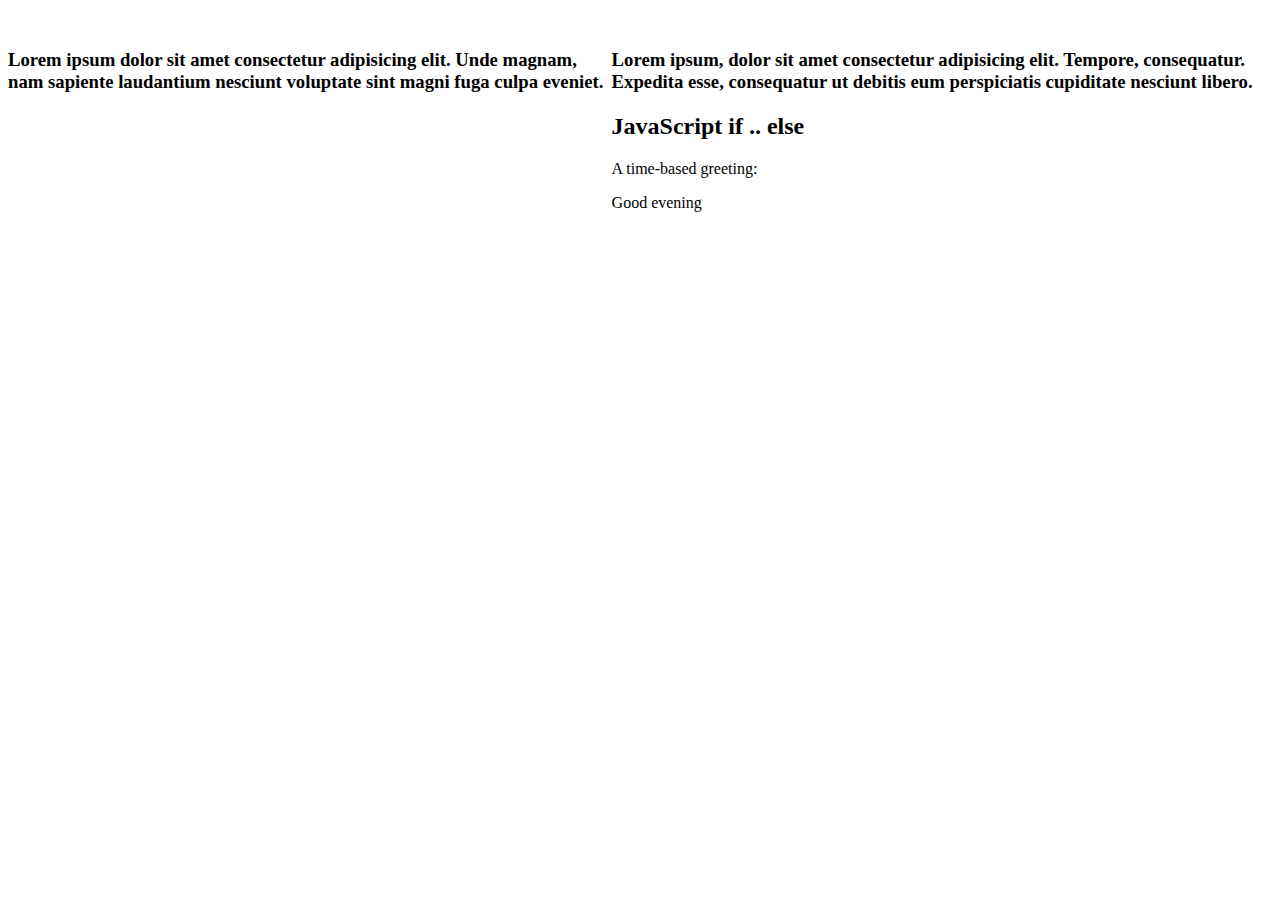
<file: index.html>
<!DOCTYPE html>
<html lang="en">
<head>
    <meta charset="UTF-8">
    <meta name="viewport" content="width=device-width, initial-scale=1.0">
    <title>Document</title>
    <link rel="stylesheet" href="style.css">
    <link rel="stylesheet" href="https://cdnjs.cloudflare.com/ajax/libs/font-awesome/6.4.0/css/all.min.css" integrity="sha512-iecdLmaskl7CVkqkXNQ/ZH/XLlvWZOJyj7Yy7tcenmpD1ypASozpmT/E0iPtmFIB46ZmdtAc9eNBvH0H/ZpiBw==" crossorigin="anonymous" referrerpolicy="no-referrer" />
</head>
<body>
    <div class="firstDiv">
        <div class="child1">
            <h3>Lorem ipsum dolor sit amet consectetur adipisicing elit. Unde magnam, nam sapiente laudantium nesciunt voluptate sint magni fuga culpa eveniet.</h3>         
    </div>

    <div class="secondDiv">
        <div class="child2"><i class="fa-brands fa-whatsapp"></i>
            <h3>    Lorem ipsum, dolor sit amet consectetur adipisicing elit. Tempore, consequatur. Expedita esse, consequatur ut debitis eum perspiciatis cupiditate nesciunt libero.</h3>
        </div>
        
        <i class="fa-brands fa-whatsapp"></i>
   
        <i class="fa-brands fa-facebook-f"></i>

        <h2>JavaScript if .. else</h2>

        <p>A time-based greeting:</p>
        
        <p id="demo"></p>
        
        <script>
        const time = new Date().getHours();
        let greeting;
        if (time < 10) {
          greeting = "Good morning";
        } else if (time < 20) {
          greeting = "Good day";
        } else {
          greeting = "Good evening";
        }
        document.getElementById("demo").innerHTML = greeting;
        </script>
        

</body>
</html>
</file>
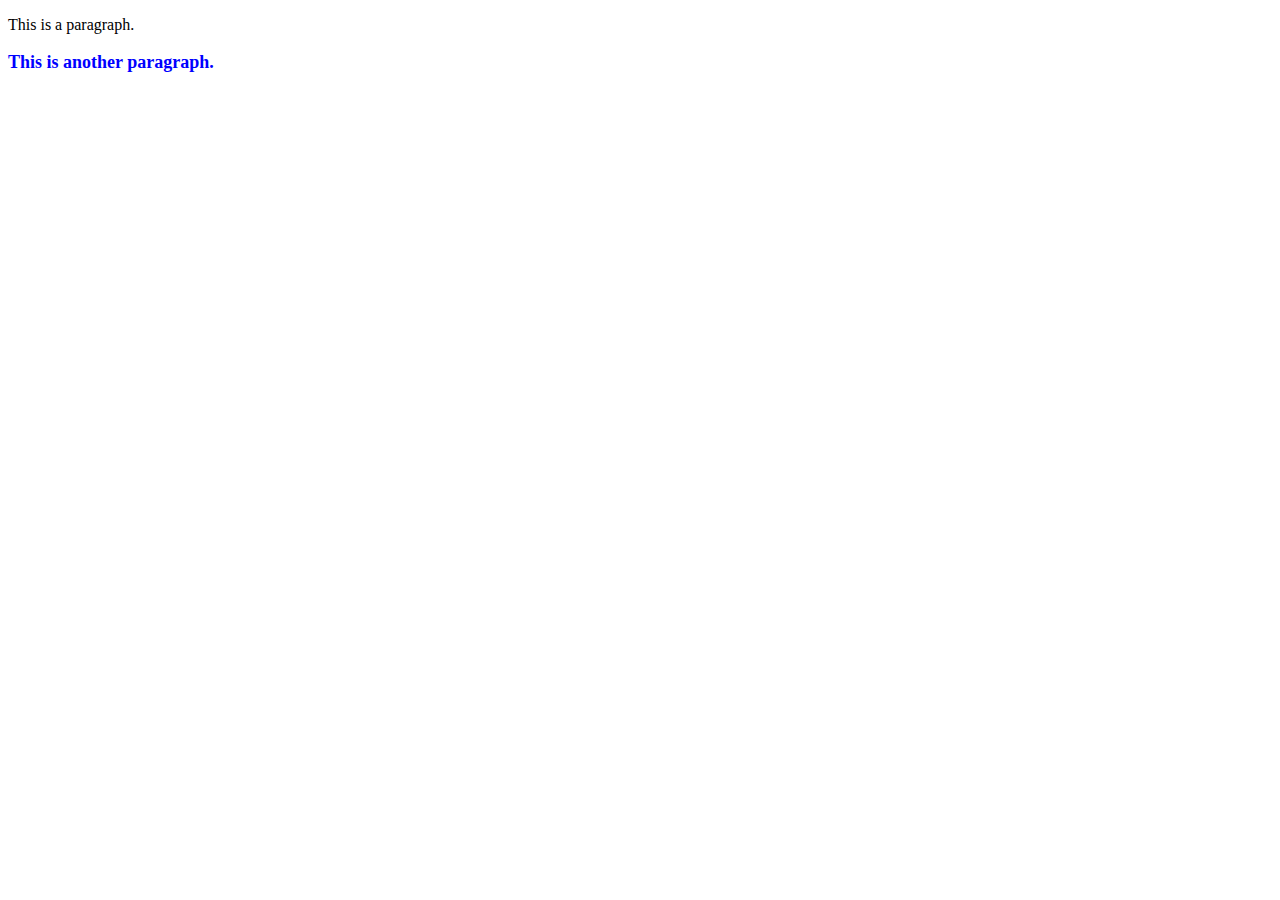
<file: dom.html>
<!DOCTYPE html>
<html lang="en">
<head>  
    <meta charset="UTF-8">
    <meta name="viewport" content="width=device-width, initial-scale=1.0">
    <title>Document</title>
    <style>
        .click-btn{
         background-color: blue;
        }
    </style>
</head>
<body>
    <p id="intro">This is a paragraph.</p>
   <p class="com">This is another paragraph.</p>

   <script>
     // Selecting element
     var elem = document.getElementById('intro');
     var el = document.getElementsByClassName('com');

     // Appling styles on element
     for(i= 0; i < el.length; i++ ){
          el[i].style.color = 'blue';
          el[i].style.fontSize = '18px';
          el[i].style.fontWeight = 'bold';
     }
    
     console.log('elem:', el);
   </script>

   
    <!-- <button type="button" id="myBtn">Click Me</button> -->

    <!-- <script> -->
      <!-- // Selecting the element
      //let btn = document.getElementById('myBtn');
      // Setting new attributes
      //btn.setAttribute('class', 'click-btn');
     // btn.setAttribute('disabled', ''); -->
    <!-- </script> -->

<!-- <h1>Hello from mars!</h1>
    <h1>Hello from Earth!</h1>
    <h1>Hello from Jupiter!</h1>
   <script>
    let le = document.querySelector('h1')
     console.log('el',el);
   </script>  -->







   <!-- <span id="middlespan">
    <h1>Hello from mars!</h1>
    <span id="middlespan">
    <h1>Hello from Earth!</h1>
    </span>
    <span id="middlespan">
    <h1>Hello from Jupiter!</h1>
    </span>
   <script>
    let le = document.querySelectorAll('#middlespan');
     console.log(le);
   </script>  -->




   <!-- <span class="middlespan">
    <h1>Hello from mars!</h1>
    <span id="middlespan">
    <h1>Hello from Earth!</h1>
    </span>
    <span id="middlespan">
    <h1>Hello from Jupiter!</h1>
    </span>
   <script>
    let le = document.getElementsByClassName('middlespan');
     console.log(le);
   </script>  -->





   <!-- <span class="middlespan">
    <h1>Hello from mars!</h1>
    <span class="middlespan">
    <h1>Hello from Earth!</h1>
    </span>
    <span class="middlespan">
    <h1>Hello from Jupiter!</h1>
    </span>
   <script>
    let le = document.getElementsByTagName('span');
     console.log(le); 
   </script>  -->




   <!-- <h1>Hello from Mars!</h1>
   <span class="text-desc" id="main-paragraph">
     Lorem ipsum dolor sit amet consectetur adipisicing elit. Tempore, quos
     eveniet.
   </span>
   <span class="text-desc">
     Quisquam veritatis, quam velit quos eligendi perferendis fugiat eveniet
   </span>
   <span id="without-style">
     sapiente ratione assumenda iste repudiandae quidem dicta aliquid.
     Voluptatibus, error?
   </span> -->
   <!-- <script>
     var mainEl = document.getElementById('main-paragraph');
     console.log('el:', mainEl);

     var elClassName = mainEl.getAttribute('class');
     console.log('elClassName:', elClassName);  -->

     <!-- //   var withoutStyleEl = document.getElementById('without-style');
     //   console.log('el:', withoutStyleEl);
  
     //   var withoutStyleElClassName = withoutStyleEl.getAttribute('class');
     //   console.log('withoutStyleElClassName:', withoutStyleElClassName);
     // </script> -->
   
</body>
</html>
</file>
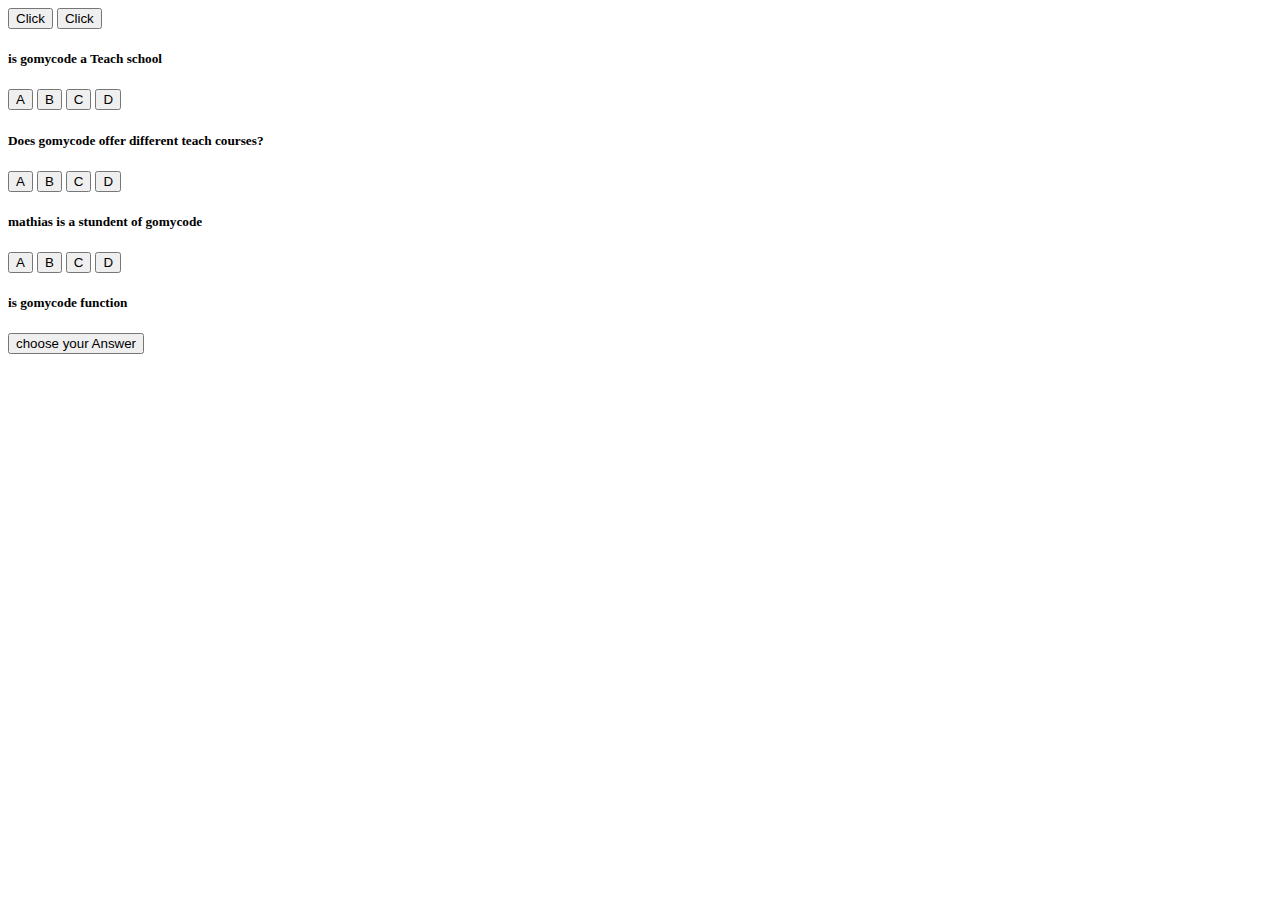
<file: JSindex.html>
<!DOCTYPE html>
<html lang="en">
<head>
    <meta charset="UTF-8">
    <meta name="viewport" content="width=button, initial-scale=1.0">
    <title>Document</title>
</head>
<body>
    <!-- <script>
        function cat(){
         alert('hey there')
        }
    </script> -->
    <!--Inline javascrpt-->
    <!-- <button onclick="alert('hey there, welcome')">Click  Me</button> -->
<!--internal javascrpt-->
    <button onclick="gomy()">Click </button>
    <button onclick="cat()">Click </button>
    <!-- <button>Click button</button> -->


    <div>
        <h5>is gomycode a Teach school</h5>
        <button onclick="correct()">A</button>
        <button onclick="fail()">B</button>
        <button onclick="fail()">C</button>
        <button onclick="fail()">D</button>
    </div>


    <div>
        <h5>Does gomycode offer different teach courses?</h5>
        <button onclick="fail()">A</button>
        <button onclick="fail()">B</button>
        <button onclick="correct()">C</button>
        <button onclick="fail()">D</button>
    </div>


    <div>
        <h5>mathias is a stundent of gomycode</h5>
        <button onclick="correct()">A</button>
        <button onclick="fail()">B</button>
        <button onclick="fail()">C</button>
        <button onclick="fail()">D</button>
    </div>


    <div>
        <h5>is gomycode function</h5>
        <button onclick="checkAns()">choose your Answer</button>
    </div>
    

    <script src="index.js"></script>
</body>
</html>
</file>
<file: style.css>
.firstDiv{
    display: flex;
    justify-content: ;
    margin: 30px 0 0 0;
}
.chird1{
    background-color: #fff;
    height: 300px;
    font-family: Cambria, Cochin, Georgia, Times, 'Times New Roman', serif;
    border-radius: 8px;
}
.chird2{
    background-color: #fff;
    height: 300px;
    font-family: Cambria, Cochin, Georgia, Times, 'Times New Roman', serif;
    border-radius: 8px;
}
.btn{
    padding: relative;
}
</file>
